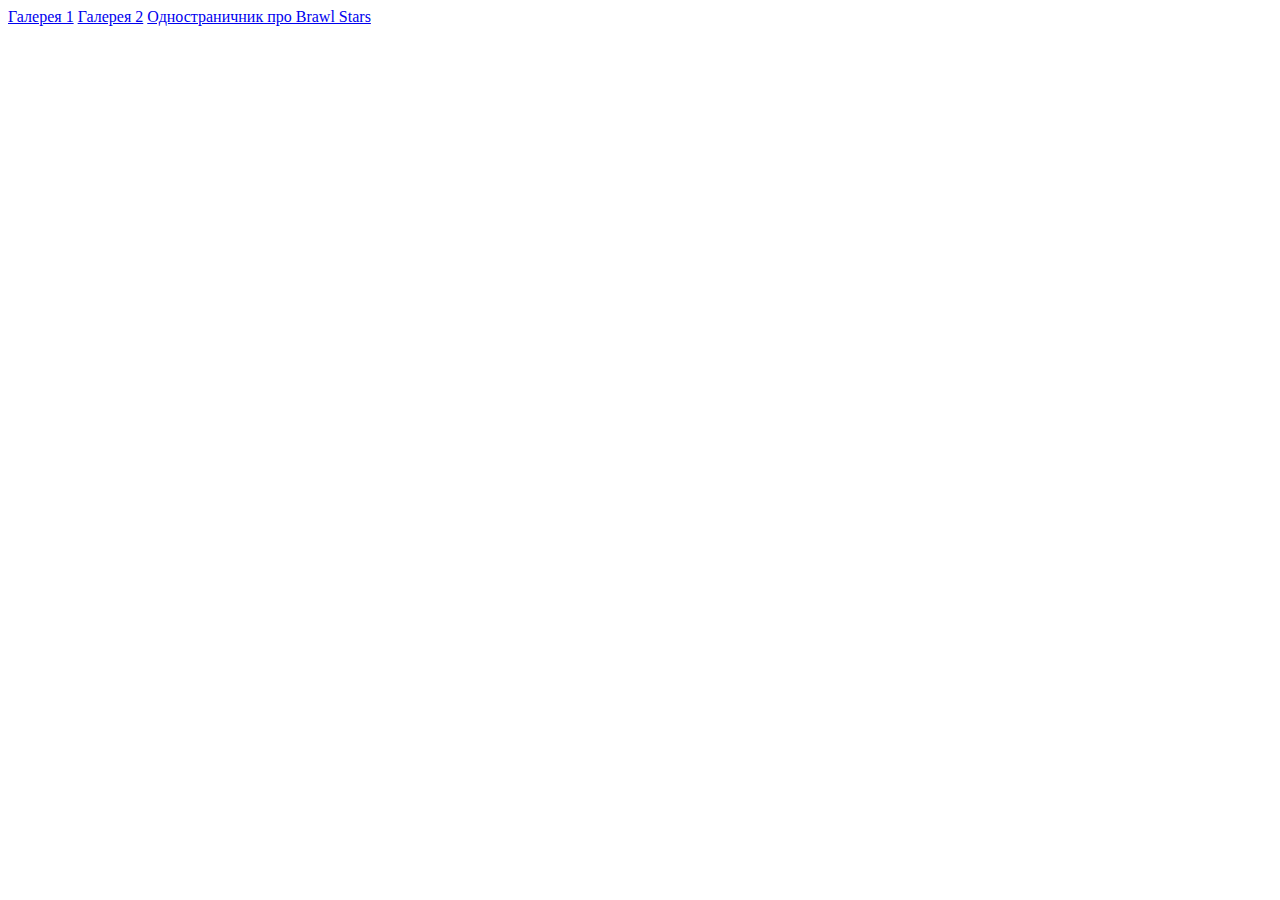
<file: index.html>
<!DOCTYPE html>
<html lang="en">
<head>
	<meta charset="UTF-8">
	<meta name="viewport" content="width=device-width, initial-scale=1.0">
	<title>Мои проекты</title>
</head>
<body>
	<a href="Gallary/index.html">Галерея 1</a>
	<a href="G2/index2.html">Галерея 2</a>
	<a href="Brawl Stars/index.html">Одностраничник про Brawl Stars</a>
</body>
</html>
</file>
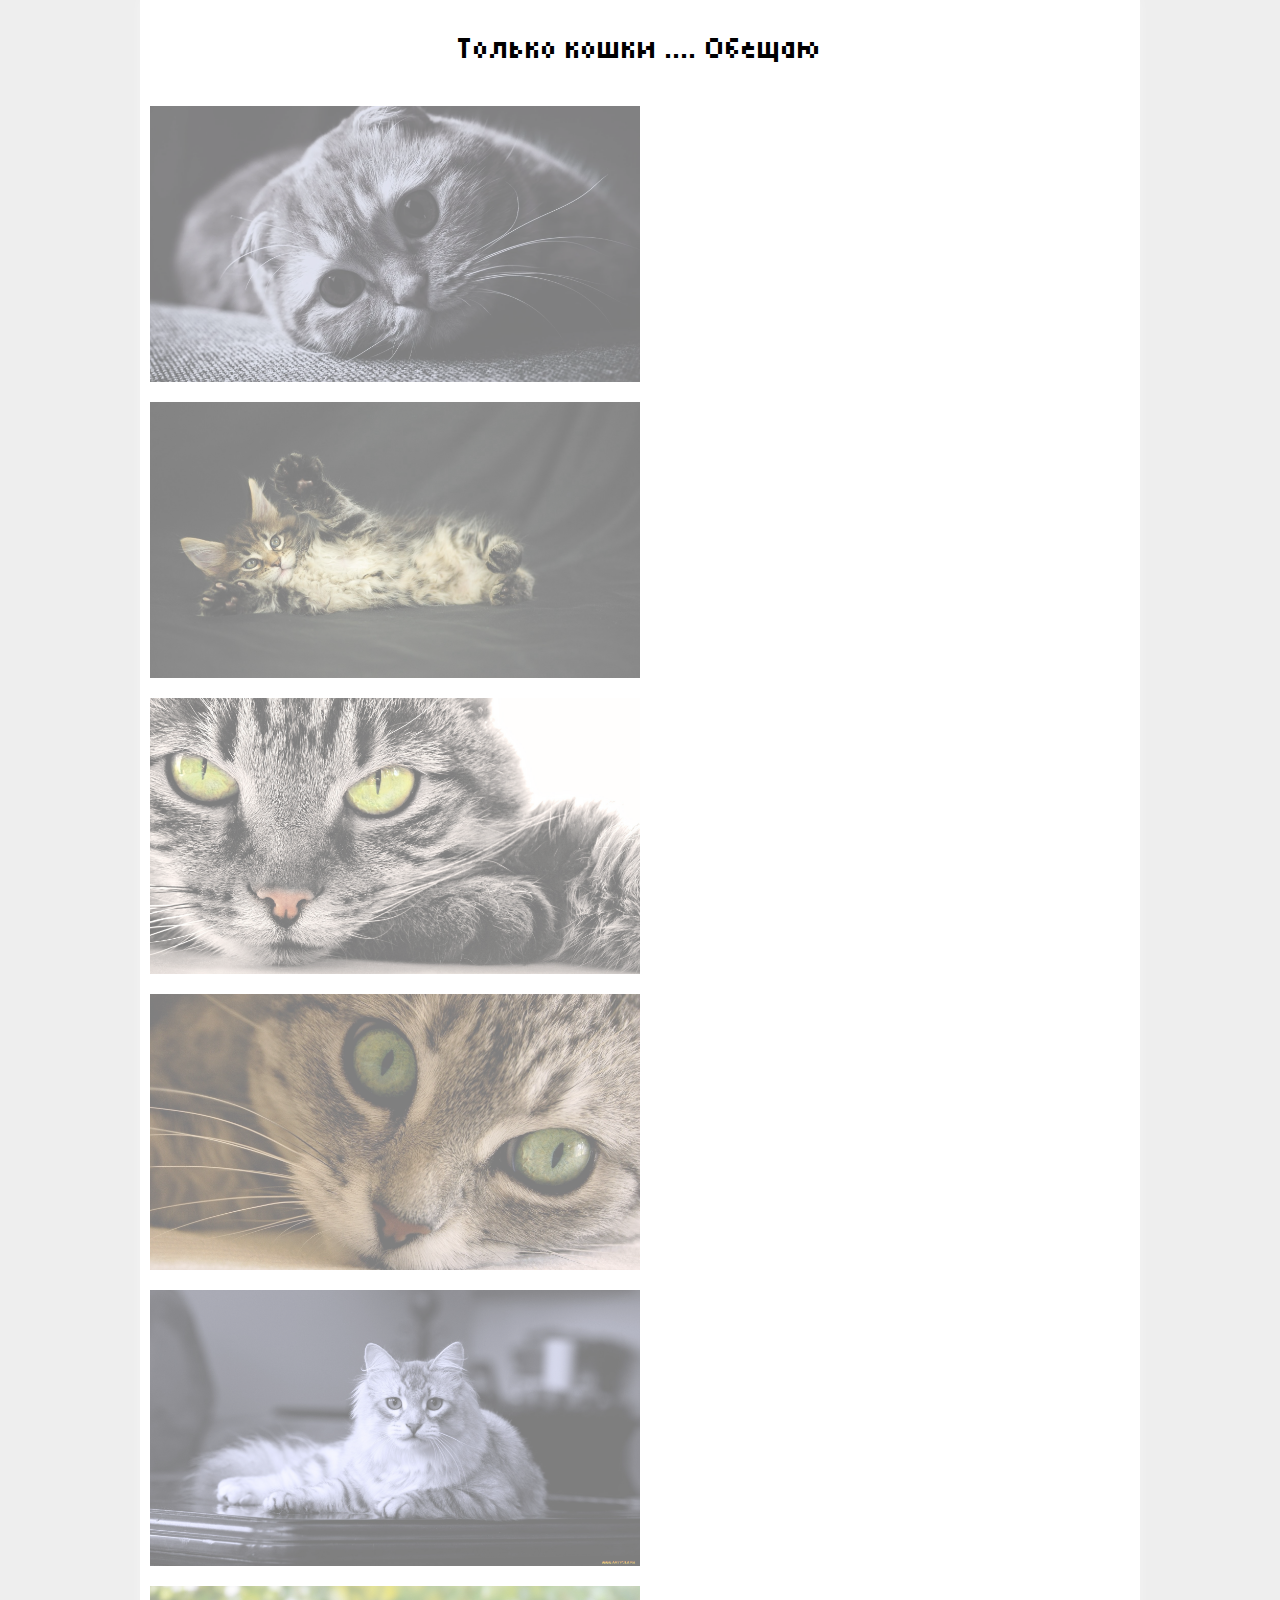
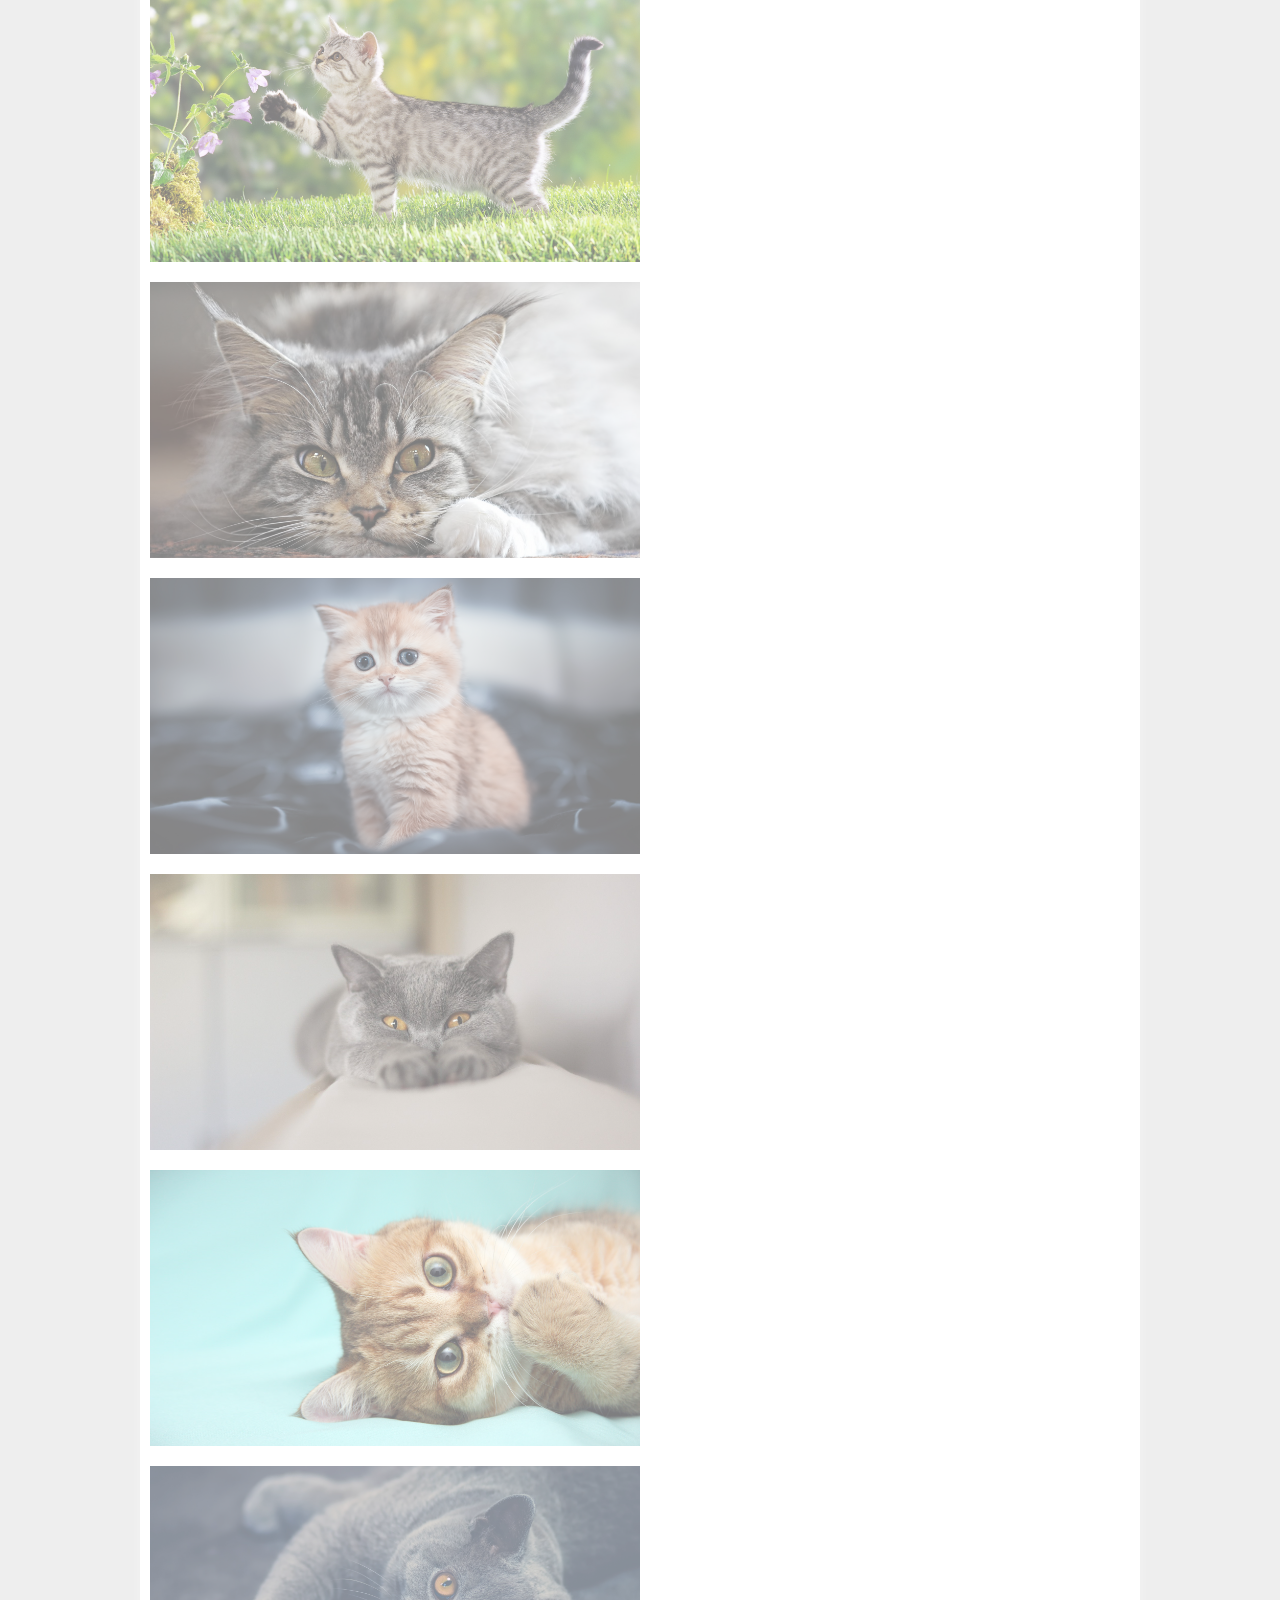
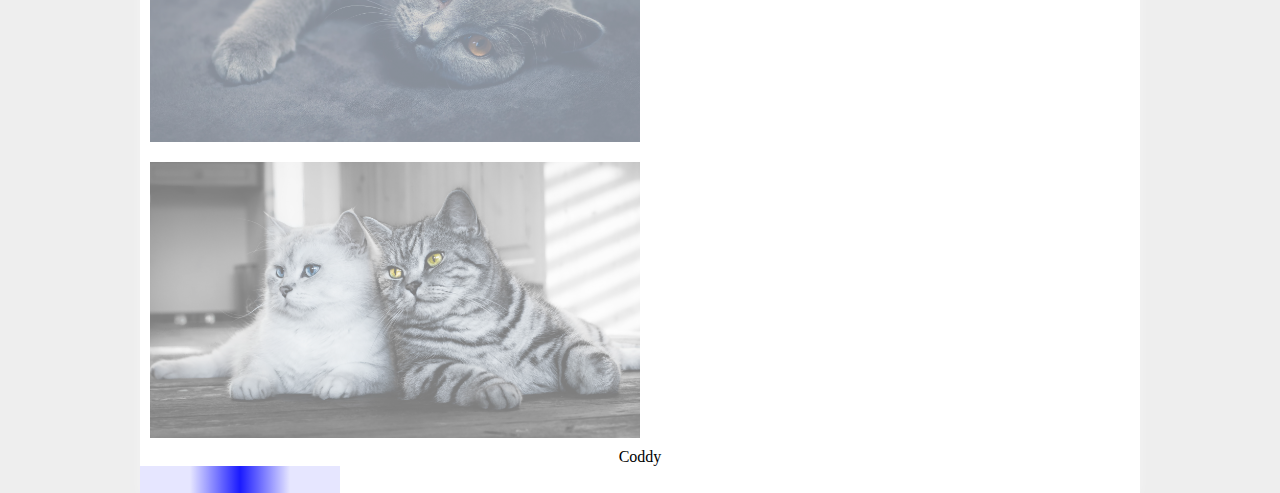
<file: Gallary/index.html>
<!DOCTYPE html>
<html lang="ru">
<head>
	<meta charset="UTF-8">
	<meta name="viewport" content="width=device-width, initial-scale=1.0">
	<title>Галерея</title>
	<link rel="stylesheet" href="css/main.css">
</head>
<body>
	<main class="main">
		<h1 class="heading">Только кошки .... Обещаю</h1>
		<a class="img_link" href="img/1.jpg" target="_blank"><div class="item" style="background-image:url(img/1.jpg)"></div></a>
		<a class="img_link" href="img/2.jpg" target="_blank"><div class="item" style="background-image:url(img/2.jpg)"></div></a>
		<a class="img_link" href="img/3.jpg" target="_blank"><div class="item" style="background-image:url(img/3.jpg)"></div></a>
		<a class="img_link" href="img/4.jpg" target="_blank"><div class="item" style="background-image:url(img/4.jpg)"></div></a>
		<a class="img_link" href="img/5.jpg" target="_blank"><div class="item" style="background-image:url(img/5.jpg)"></div></a>
		<a class="img_link" href="img/6.jpg" target="_blank"><div class="item" style="background-image:url(img/6.jpg)"></div></a>
		<a class="img_link" href="img/7.jpg" target="_blank"><div class="item" style="background-image:url(img/7.jpg)"></div></a>
		<a class="img_link" href="img/8.jpg" target="_blank"><div class="item" style="background-image:url(img/8.jpg)"></div></a>
		<a class="img_link" href="img/9.jpg" target="_blank"><div class="item" style="background-image:url(img/9.jpg)"></div></a>
		<a class="img_link" href="img/10.jpg" target="_blank"><div class="item" style="background-image:url(img/10.jpg)"></div></a>
		<a class="img_link" href="img/11.jpg" target="_blank"><div class="item" style="background-image:url(img/11.jpg)"></div></a>
		<a class="img_link" href="img/12.jpg" target="_blank"><div class="item" style="background-image:url(img/12.jpg)"></div></a>
		<div class="view_port">
  <div class="polling_message">Coddy</div>
  <div class="cylon_eye"></div>
</div>

	</main>
</body>
</html>
</file>
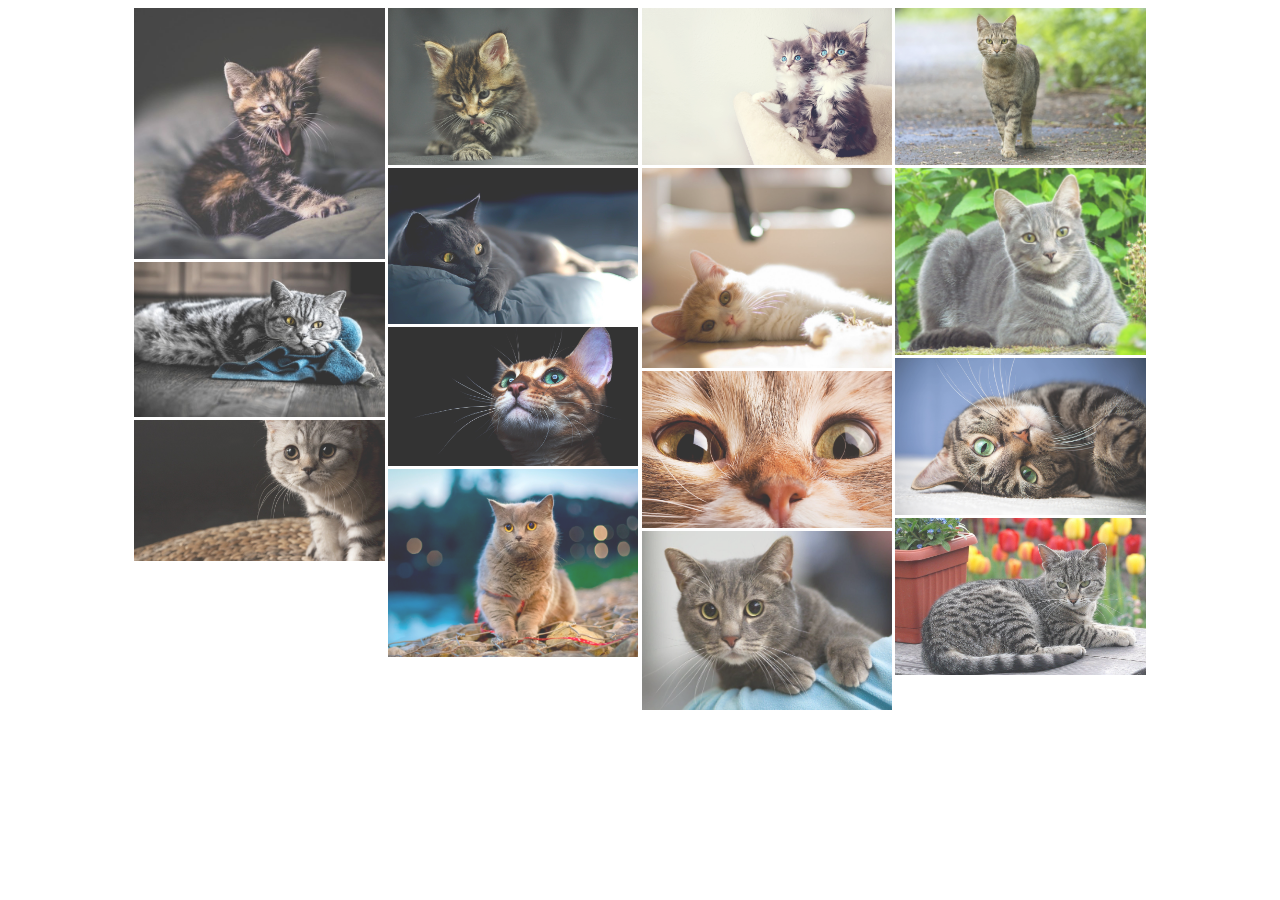
<file: G2/index2.html>
<!DOCTYPE html>
<html lang="en">
<head>
	<meta charset="UTF-8">
	<meta name="viewport" content="width=device-width, initial-scale=1.0">
	<title>Галерея 2</title>
	<link rel="stylesheet" href="css/main2.css">
	<link rel="stylesheet" href="css/media.css">
</head>
<body>
	<main class="main">
		<div class="img-box">
			<a href="img/1.jpg" class="img-wrapper" target="_blanc"><img src="img/1.jpg" alt="" class="image"></a>
			<a href="img/2.jpg" class="img-wrapper" target="_blanc"><img src="img/2.jpg" alt="" class="image"></a>
			<a href="img/3.jpg" class="img-wrapper" target="_blanc"><img src="img/3.jpg" alt="" class="image"></a>
			<a href="img/4.jpg" class="img-wrapper" target="_blanc"><img src="img/4.jpg" alt="" class="image"></a>
			<a href="img/5.jpg" class="img-wrapper" target="_blanc"><img src="img/5.jpg" alt="" class="image"></a>
			<a href="img/6.jpg" class="img-wrapper" target="_blanc"><img src="img/6.jpg" alt="" class="image"></a>
			<a href="img/7.jpg" class="img-wrapper" target="_blanc"><img src="img/7.jpg" alt="" class="image"></a>
			<a href="img/8.jpg" class="img-wrapper" target="_blanc"><img src="img/8.jpg" alt="" class="image"></a>
			<a href="img/9.jpg" class="img-wrapper" target="_blanc"><img src="img/9.jpg" alt="" class="image"></a>
			<a href="img/10.jpg" class="img-wrapper" target="_blanc"><img src="img/10.jpg" alt="" class="image"></a>
			<a href="img/11.jpg" class="img-wrapper" target="_blanc"><img src="img/11.jpg" alt="" class="image"></a>
			<a href="img/12.jpg" class="img-wrapper" target="_blanc"><img src="img/12.jpg" alt="" class="image"></a>
			<a href="img/13.jpg" class="img-wrapper" target="_blanc"><img src="img/13.jpg" alt="" class="image"></a>
			<a href="img/14.jpg" class="img-wrapper" target="_blanc"><img src="img/14.jpg" alt="" class="image"></a>
			<a href="img/15.jpg" class="img-wrapper" target="_blanc"><img src="img/15.jpg" alt="" class="image"></a>
		</div>
	</main>
</body>
</html>
</file>
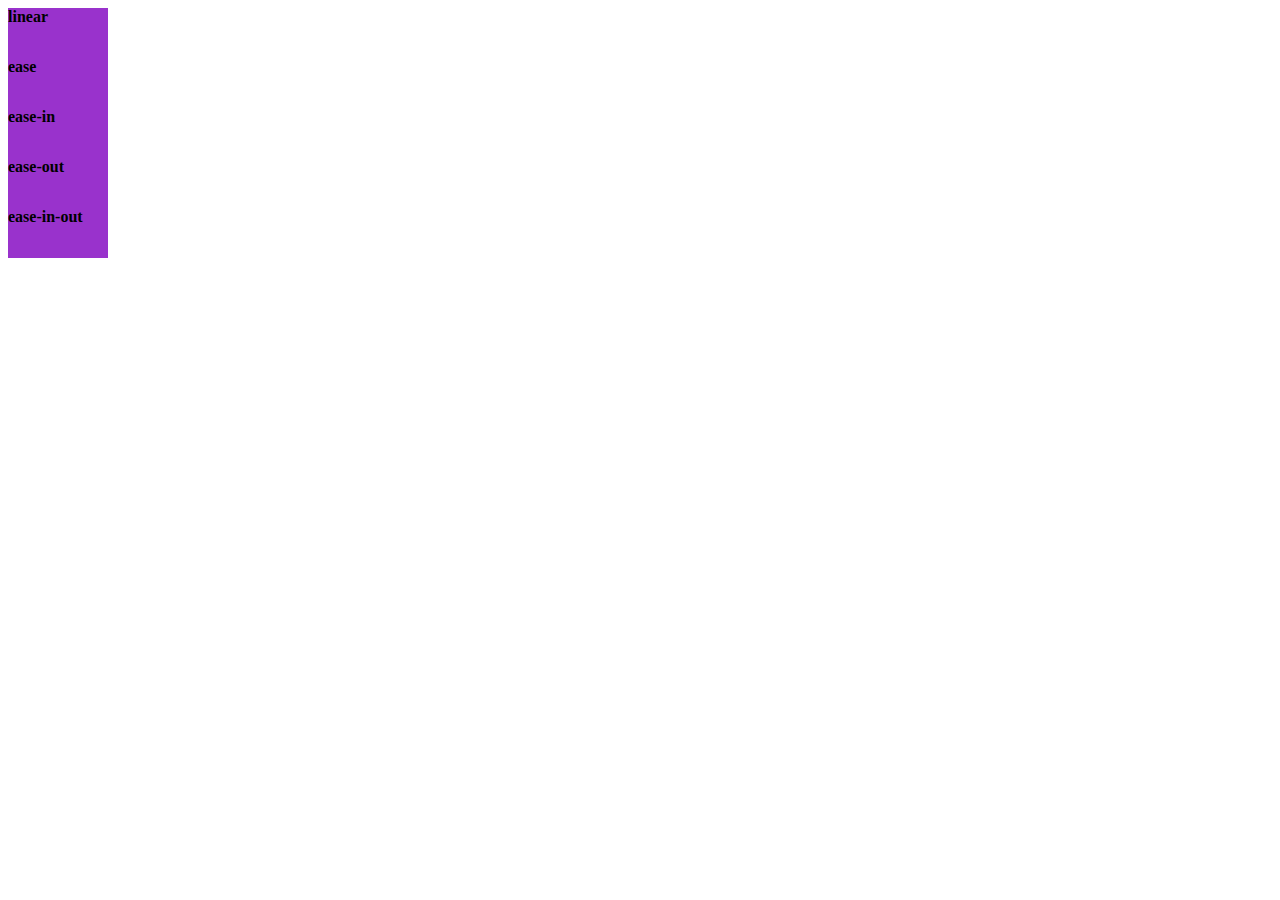
<file: Gallary/anim2.html>
<!DOCTYPE html>
<html lang="ru">
<head>
	<meta charset="UTF-8">
	<meta name="viewport" content="width=device-width, initial-scale=1.0">
	<title>Анимация 2</title>
	<style>
		div {
			width: 100px;
			height: 50px;
			background-color: darkorchid;
			font-weight: bold;
			position: relative;
			animation: mymove 8s infinite;
		}
		#div1 {animation-timing-function: linear}
		#div2 {animation-timing-function: ease}
		#div3 {animation-timing-function: ease-in}
		#div4 {animation-timing-function: ease-out}
		#div5 {animation-timing-function: ease-in-out}
		@keyframes mymove {
			from {left: 0px;}
			to {left: 700px;}
		}
	</style>

</head>
<body>
	<div id="div1">linear</div>
	<div id="div2">ease</div>
	<div id="div3">ease-in</div>
	<div id="div4">ease-out</div>
	<div id="div5">ease-in-out</div>
</body>
</html>
</file>
<file: Gallary/css/main.css>
@import url('https://fonts.googleapis.com/css2?family=Tiny5&display=swap');
* {
	padding: 0;
	margin: 0;
	box-sizing: border-box;
}
body {
	background-color: #eee;
}
.main{
	background-color: #fff;
	display: flex;
	width: 90%;
    max-width: 1000px;
	margin: auto;
	box-shadow: 0 0 10px 1px rgba(255, 255, 255, 0.3);
	flex-wrap: wrap;
}
.item {
	max-width: 490px;
	max-height: 276px;
	height: calc(95vw / 2 / 16 * 9);
	width: calc(90vw - 10px);
	background-color: dodgerblue;
	background-position: center;
	background-size: cover;
}
.heading {1
	font-size: 48px;
	text-align: center;
	width: 100%;
	padding: 30px 0;
	font-family: "Tiny5", sans-serif;
    font-weight: 400;
    font-style: normal
}
.img_link {
	display: block;
	margin: 10px;
	opacity: 0.5;
	transition: opacity 0.6s ease, transform 0.4s ease-in, box-shadow 0.6s ease-out;
}
.img_link:hover{
	opacity: 1;
	transform: scale(1.2) rotate(5deg);
	z-index: 3;
	box-shadow: 0 0 200px 30px rgba(255, 255, 255	, 0.6);

}


.polling_message {
  color:black;
  text-align: center;
}

.view_port {
  background-color: #fff;
  height: 45px;
  width: 100%;
  overflow: hidden;
  text-align: center;
}

.cylon_eye {
  background-color: blue;
  background-image: -webkit-linear-gradient(
    left,
    rgba(255, 255, 255, 0.9) 25%,
    rgba(255, 255, 255, 0.1) 50%,
    rgba(255, 255, 255, 0.9) 75%
  );
  background-image: -moz-linear-gradient(
    left,
    rgba(255, 255, 255, 0.9) 25%,
    rgba(255, 255, 255, 0.1) 50%,
    rgba(255, 255, 255, 0.9) 75%
  );
  background-image: -o-linear-gradient(
    left,
    rgba(255, 255, 255, 0.9) 25%,
    rgba(255, 255, 255, 0.1) 50%,
    rgba(255, 255, 255, 0.9) 75%
  );
  background-image: linear-gradient(
    to right,
    rgba(255, 255, 255, 0.9) 25%,
    rgba(255, 255, 255, 0.1) 50%,
    rgba(255, 255, 255, 0.9) 75%
  );
  color: white;
  height: 100%;
  width: 20%;

  -webkit-animation: 4s linear 0s infinite alternate move_eye;
  -moz-animation: 4s linear 0s infinite alternate move_eye;
  -o-animation: 4s linear 0s infinite alternate move_eye;
  animation: 4s linear 0s infinite alternate move_eye;
}

@-webkit-keyframes move_eye {
  from {
    margin-left: -20%;
  }
  to {
    margin-left: 100%;
  }
}
@-moz-keyframes move_eye {
  from {
    margin-left: -20%;
  }
  to {
    margin-left: 100%;
  }
}
@-o-keyframes move_eye {
  from {
    margin-left: -20%;
  }
  to {
    margin-left: 100%;
  }
}
@keyframes move_eye {
  from {
    margin-left: -20%;
  }
  to {
    margin-left: 100%;
  }
}
</file>
<file: G2/css/main2.css>
.img-box {
	column-count: 4;
	column-gap: 3px;
	width: 80%;
	max-width: 1400px;
	margin: auto;
}
.image {
	max-width: 100%;
	display: block;
}

.img-wrapper{
	display: block;
	opacity: 0.8;
	transition: 0.4s;
	/*filter: blur(2px);*/
}

.img-wrapper+.img-wrapper {
	margin: 3px 0;
}
/*.img-wrapper:hover {
	opacity: 1;
	filter: sepia(1.3);
	filter: brightness(0.7);
	filter: grayscale(50);
	filter: hue-rotate(45deg);
	filter: hue-rotate(240deg);
}/*
</file>
<file: G2/css/media.css>
@media all and (max-width: 1024px){
	.img-box{
		width: 90%;
		column-count: 3;
	}
}
@media all and (max-width: 768px){
	.img-box{
		width: 100%;
		column-count: 2;
	}
}

@media all and (max-width: 480px){
	.img-box{
		column-count: 1;
	}
}
@media all and (min-width: 1200px){
	.img-wrapper:hover {
		opacity: 1;
		filter: hue-rotate(240deg);
	}
}
</file>
